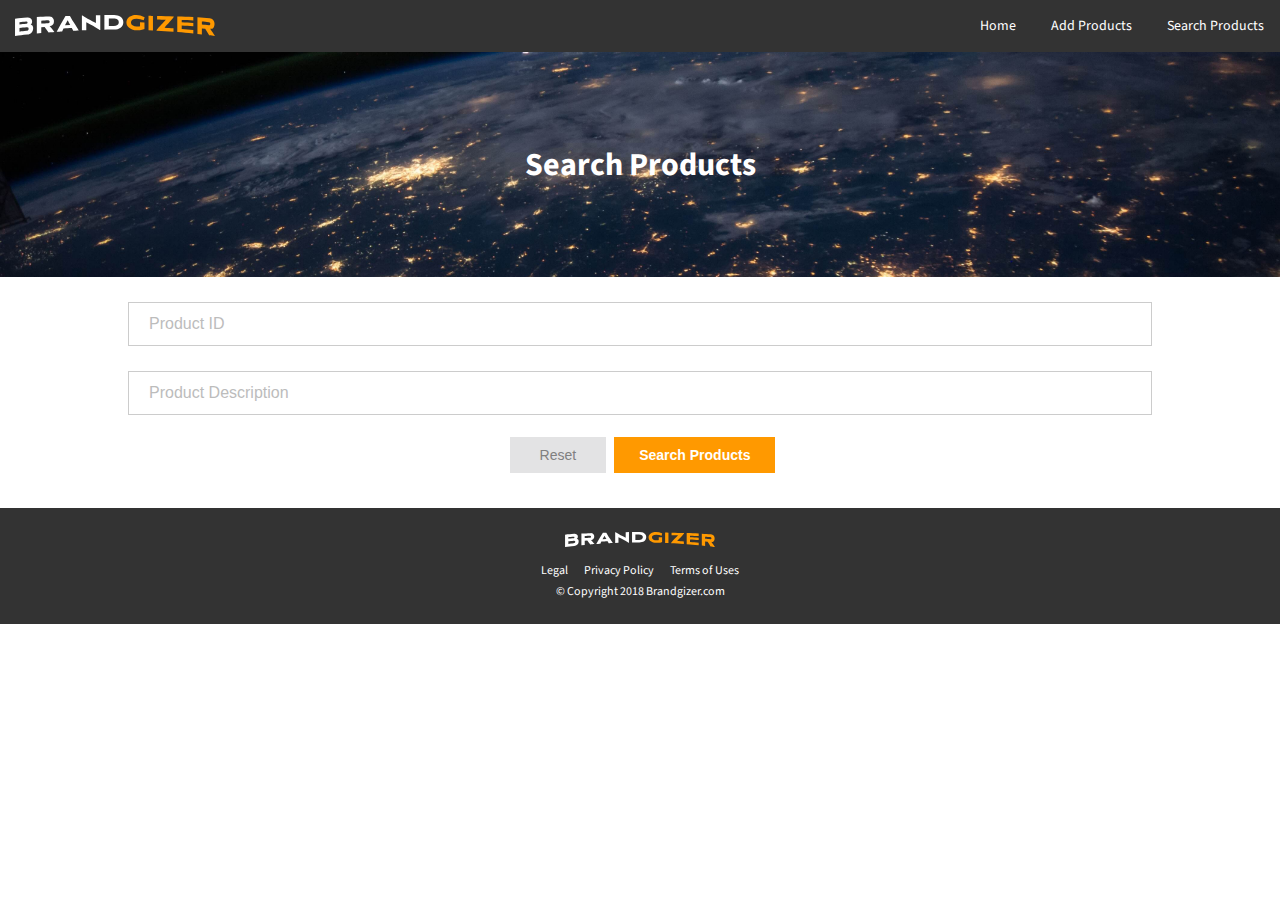
<file: search-products.html>
<!DOCTYPE html>
<html>
<head>
	<meta name="viewport" content="width=device-width, initial-scale=1">
	<link rel="stylesheet" type="text/css" href="style.css">
	<link href="https://fonts.googleapis.com/css?family=Source+Sans+Pro:400,600,700" rel="stylesheet">
</head>

<body>
	<div class="bg-div">
		<a href="index.html"><img class="logo-img" src="images/logo.svg" alt="amazon" align="left" width="200px"></a>
		<nav>
			<ul>
			  <li><a href="index.html">Home</a></li>
			  <li><a href="add-products.html">Add Products</a></li>
			  <li><a href="search-products.html">Search Products</a></li>
			</ul>
		</nav>
	</div>

	<div class="sub-banner-image">
	  <div class="sub-banner-text">
	    <h1>Search Products‎</h1>
	  </div>
	</div>

	<div>
		<form action="/action_page.html">
			<input type="text" name="product-id" placeholder="Product ID"><br>
			<input type="text" name="product-description" placeholder="Product Description"><br>
			<!-- <input type="button" class="search-btn" value="Search"><br> -->
			<input type="reset" value="Reset" class="cancelbtn"></span>
			<span class="search-btn"><button>Search Products</button></span>
		</form>
	</div>

	<footer>
		<div><img class="logo-footer" src="images/logo.svg" alt="Brandgizer" width="150px"></div>
		<div>
			<ul>
			  <li><a href="#home">Legal</a></li>
			  <li><a href="#add-products">Privacy Policy</a></li>
			  <li><a href="#search-products">Terms of Uses</a></li>
			</ul>
		<div>© Copyright 2018 Brandgizer.com</div>
		</div>
	</footer>
</body>
</html>
</file>
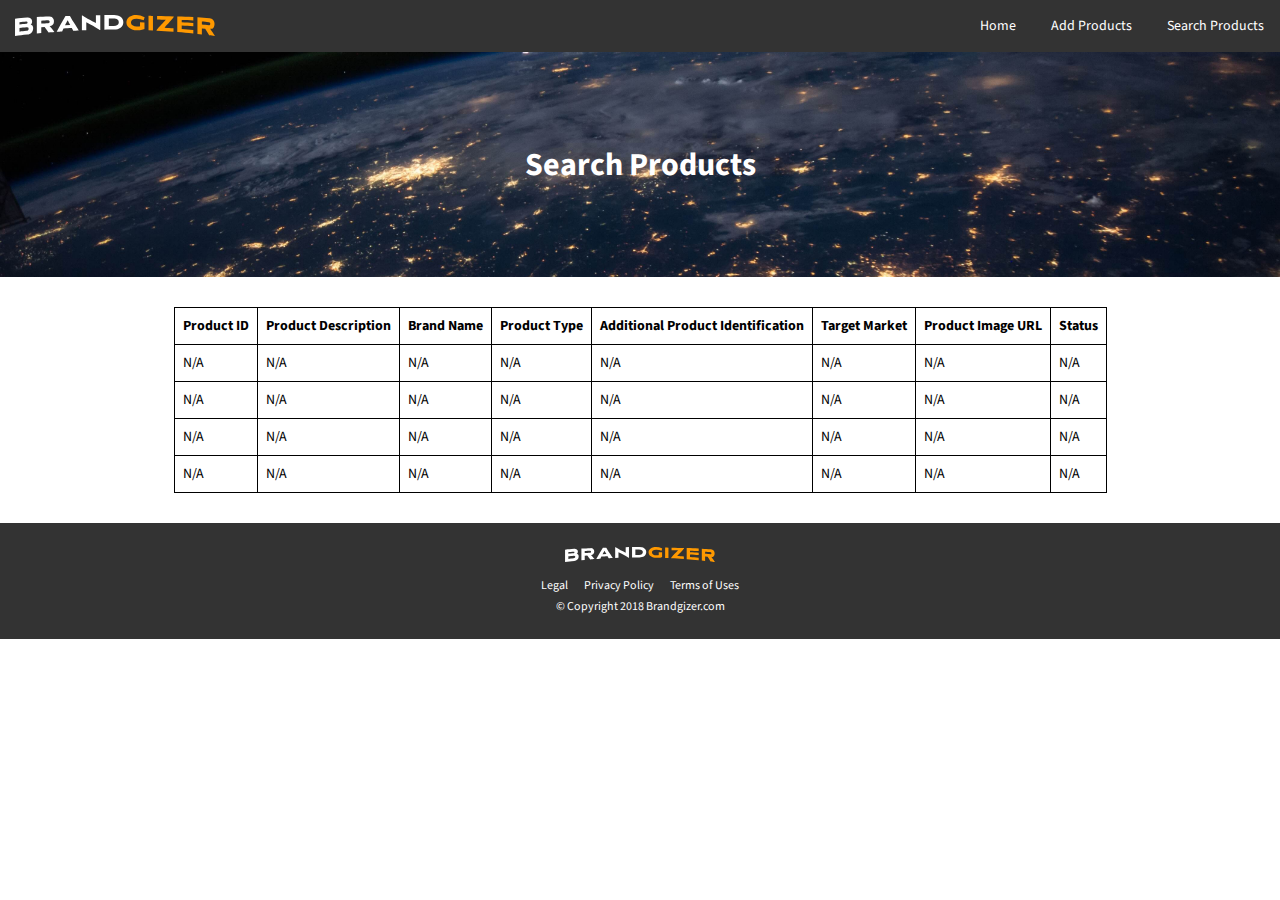
<file: search-result.html>
<!DOCTYPE html>
<html>
<head>
	<meta name="viewport" content="width=device-width, initial-scale=1">
	<link rel="stylesheet" type="text/css" href="style.css">
	<link href="https://fonts.googleapis.com/css?family=Source+Sans+Pro:400,600,700" rel="stylesheet">
</head>

<body>
	<div class="bg-div">
		<a href="index.html"><img class="logo-img" src="images/logo.svg" alt="amazon" align="left" width="200px"></a>
		<nav>
			<ul>
			  <li><a href="index.html">Home</a></li>
			  <li><a href="add-products.html">Add Products</a></li>
			  <li><a href="search-products.html">Search Products</a></li>
			</ul>
		</nav>
	</div>

	<div class="sub-banner-image">
	  <div class="sub-banner-text">
	    <h1>Search Products‎</h1>
	  </div>
	</div>

	<div align="center">
		<table>
		  <tr>
		    <th>Product ID</th>
			<th>Product Description</th>
			<th>Brand Name</th>
			<th>Product Type</th>
			<th>Additional Product Identification</th>
			<th>Target Market</th>
			<th>Product Image URL</th>
			<th>Status</th>
		  </tr>
		  <tr>
		    <td>N/A</td>
		    <td>N/A</td>
		    <td>N/A</td>
		    <td>N/A</td>
		    <td>N/A</td>
		    <td>N/A</td>
		    <td>N/A</td>
		    <td>N/A</td>
		  </tr>
		  <tr>
		    <td>N/A</td>
		    <td>N/A</td>
		    <td>N/A</td>
		    <td>N/A</td>
		    <td>N/A</td>
		    <td>N/A</td>
		    <td>N/A</td>
		    <td>N/A</td>
		  </tr>
		  <tr>
		    <td>N/A</td>
		    <td>N/A</td>
		    <td>N/A</td>
		    <td>N/A</td>
		    <td>N/A</td>
		    <td>N/A</td>
		    <td>N/A</td>
		    <td>N/A</td>
		  </tr>
		  <tr>
		    <td>N/A</td>
		    <td>N/A</td>
		    <td>N/A</td>
		    <td>N/A</td>
		    <td>N/A</td>
		    <td>N/A</td>
		    <td>N/A</td>
		    <td>N/A</td>
		  </tr>
		</table>
	</div>

	<footer>
		<div><img class="logo-footer" src="images/logo.svg" alt="Brandgizer" width="150px"></div>
		<div>
			<ul>
			  <li><a href="#home">Legal</a></li>
			  <li><a href="#add-products">Privacy Policy</a></li>
			  <li><a href="#search-products">Terms of Uses</a></li>
			</ul>
		<div>© Copyright 2018 Brandgizer.com</div>
		</div>
	</footer>
</body>
</html>
</file>
<file: style.css>
body, html {
    margin: 0;
    padding: 0;
    height: 100%;
    font-family: 'Source Sans Pro', sans-serif;
}

/* Validation */
.help-block {
    color: red;
    font-size: 12px;
}

form.ng-submitted input.ng-invalid {
  border: 1px solid red;
}

form.ng-submitted select.ng-invalid {
  border: 1px solid red;
}
/* Validation Finish */


label {
    font-weight: bold;
}

h2 {
  text-align: center;
}

::placeholder {
    color: #bcbcbc;
    opacity: 1; /* Firefox */
}

:-ms-input-placeholder { /* Internet Explorer 10-11 */
   color: #bcbcbc;
}

::-ms-input-placeholder { /* Microsoft Edge */
   color: #bcbcbc;
}

/* Top Navigation Bar */
.bg-div {
    background: #333333;
}

.logo-img {
    position: relative;
    margin: 15px 15px 15px 15px;
}

nav {
    text-align: right;
}

nav ul {
    list-style-type: none;
    margin: 0;
    padding: 0;
    overflow: hidden;
    background-color: #333333;
}

nav li {
    display: inline-block;
    list-style-type: none;
}

nav li a {
    display: block;
    color: white;
    text-align: center;
    padding: 16px;
    text-decoration: none;
    font-size: 14px
}

nav li a:hover {
    background-color: #111111;
}

/* Hero Banner */
.hero-image {
  background-image: url("images/toronto.jpg");
  height: 50%;
  background-position: center;
  background-repeat: no-repeat;
  background-size: cover;
  position: relative;
}

.hero-text {
  text-align: center;
  position: absolute;
  top: 50%;
  left: 50%;
  transform: translate(-50%, -50%);
  color: white;
}

.hero-text button {
  border: none;
  outline: 0;
  display: inline-block;
  padding: 10px 25px;
  color: black;
  background-color: #ff9900;
  text-align: center;
  cursor: pointer;
  font-size: 14px;
  font-weight: 700;
  color: #FFFFFF;
}

.hero-text button:hover {
  background-color: #FFAB2E;
  color: #FFFFFF;
}

/* Sub Banner */
.sub-banner-image {
  background-image: url("images/earth.jpg");
  height: 25%;
  background-position: center;
  background-repeat: no-repeat;
  background-size: cover;
  position: relative;
}

.sub-banner-image1 {
  background-image: url("images/brick.jpg");
  height: 25%;
  background-position: center;
  background-repeat: no-repeat;
  background-size: cover;
  position: relative;
}

.sub-banner-text {
  text-align: center;
  position: absolute;
  top: 50%;
  left: 50%;
  transform: translate(-50%, -50%);
  color: white;
}

/* Search Field */
form {
  text-align: center;
}

input[type=text] {
    width: 80%;
    padding: 12px 20px;
    margin: 25px 10px 0px 10px;
    box-sizing: border-box;
    font-size: 16px;
    color: #808080;
    display: inline-block;
    border: 1px solid #ccc;
 
}

.search-btn {
    border: none;
    color: white;
    padding: 10px 0px;
    text-align: center;
    text-decoration: none;
    display: inline-block;
    font-size: 14px;
    margin: 12px 0px 25px 0px;
    cursor: pointer;
}

.search-btn button {
  border: none;
  outline: 0;
  display: inline-block;
  padding: 10px 25px;
  color: black;
  background-color: #ff9900;
  text-align: center;
  cursor: pointer;
  font-size: 14px;
  font-weight: 700;
  color: #FFFFFF;
}

.search-btn button:hover {
  opacity: 0.8;
  color: #FFFFFF;
}

/* Footer */
.logo-footer {
    padding-bottom: 10px;
}

footer {
   left: 0;
   bottom: 0;
   background-color: #333333;
   text-align: center;
   font-size: 12px;
   color: #FFFFFF;
   padding: 24px;
}

footer ul {
    list-style-type: none;
    margin: 0;
    padding: 0;
    overflow: hidden;
}

footer li {
    display: inline-block;
    list-style-type: none;
}

footer li a {
    display: block;
    color: white;
    text-align: center;
    padding: 0px 7px 4px 7px;
    text-decoration: none;
    font-size: 12px
}

footer li a:hover {
    color: #FFAB2E;
}

table, th, td {
    border: 1px solid black;
    border-collapse: collapse;  
    font-size: 14px;
    padding: 8px;
    margin: 30px;
}


/* Add Product */
.product-text input[type=text] {
    width: 70%;
    padding: 12px 20px;
    margin: 8px 0;
    display: inline-block;
    border: 1px solid #ccc;
    box-sizing: border-box;
    font-size: 16px;
    color: #808080;
}
.product-text select {
    width: 70%;
    padding: 12px 20px;
    margin: 8px 0;
    display: inline-block;
    border: 1px solid #ccc;
    box-sizing: border-box;
    font-size: 16px;
    background:transparent;
    height: 44px;
    border: 1px solid #d8d8d8;
    border-radius: 0px;
    color: #bcbcbc;
    -webkit-appearance: none;
}

.mainselection {
    overflow:hidden;
    width: 850px;
    margin-left: 0px;
    background: url("images/dropdown_arrow.png") no-repeat #fff 99% -8px;
}

.product-text button {
    background-color: #ff9900;
    color: white;
    padding: 10px 35px;
    margin: 8px 5px;
    border: none;
    cursor: pointer;
    font-size: 14px;
}

.product-text button:hover {
    opacity: 0.8;
}

.cancelbtn {
    width: auto;
    background-color: #e3e3e4;
    color: #808080;
    padding: 10px 30px;
    margin: 8px 5px;
    border: none;
    cursor: pointer;
    font-size: 14px;
}

.imgcontainer {
    text-align: center;
    margin: 24px 0 12px 0;
}

.container {
    padding: 16px;
}


@media only screen and (max-width:500px) {
nav {
    text-align: right;
}

nav ul {
    list-style-type: none;
    margin: 0;
    padding: 0;
    overflow: hidden;
    background-color: #333333;
}

nav li {
    display: inline-block;
    list-style-type: none;
}

nav li a {
    display: block;
    color: white;
    text-align: center;
    padding: 16px;
    text-decoration: none;
    font-size: 12px
}

nav li a:hover {
    background-color: #111111;
}
}
</file>
